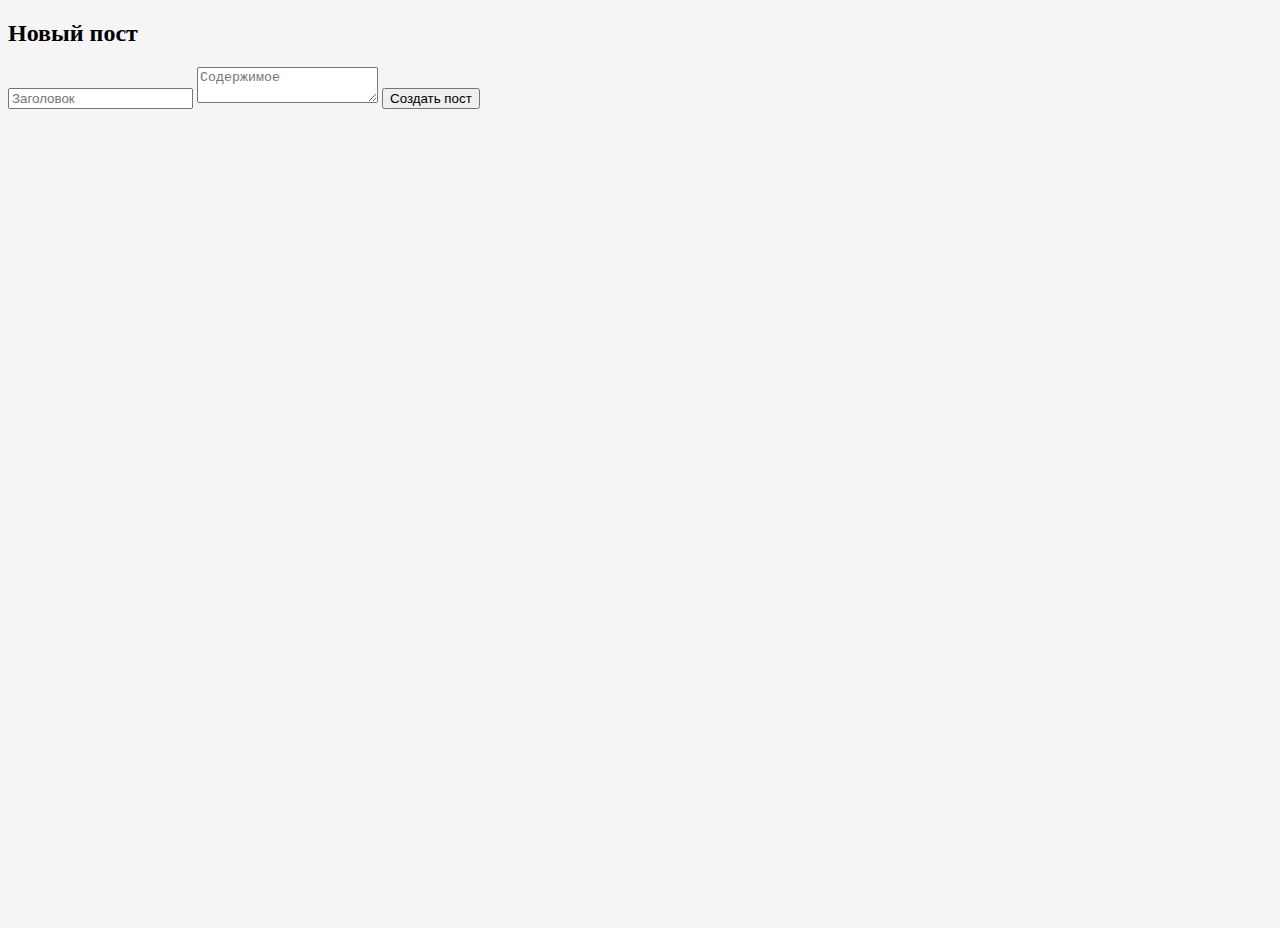
<file: task2/index.html>
<!DOCTYPE html>
<html lang="en">
<head>
    <meta charset="UTF-8">
    <meta name="viewport" content="width=device-width, initial-scale=1.0">
    <title>task1-Posts</title>
    <link rel="stylesheet" href="./assets/styles/style.css">
</head>
<body class="body">
    
    <div id="posts-container"></div>
    
    <h2>
        Новый пост
    </h2>
    <input type="text" id="post-title" placeholder="Заголовок">
    <textarea id="post-body" placeholder="Содержимое"></textarea>
    <button id="create-post-btn">
        Создать пост
    </button>

    <script src="./assets/scripts/script.js"></script>
</body>
</html>
</file>
<file: task2/assets/styles/style.css>
.body{
    height: 100vh;
    width: 100vw;

    background-color: whitesmoke;
}
</file>
